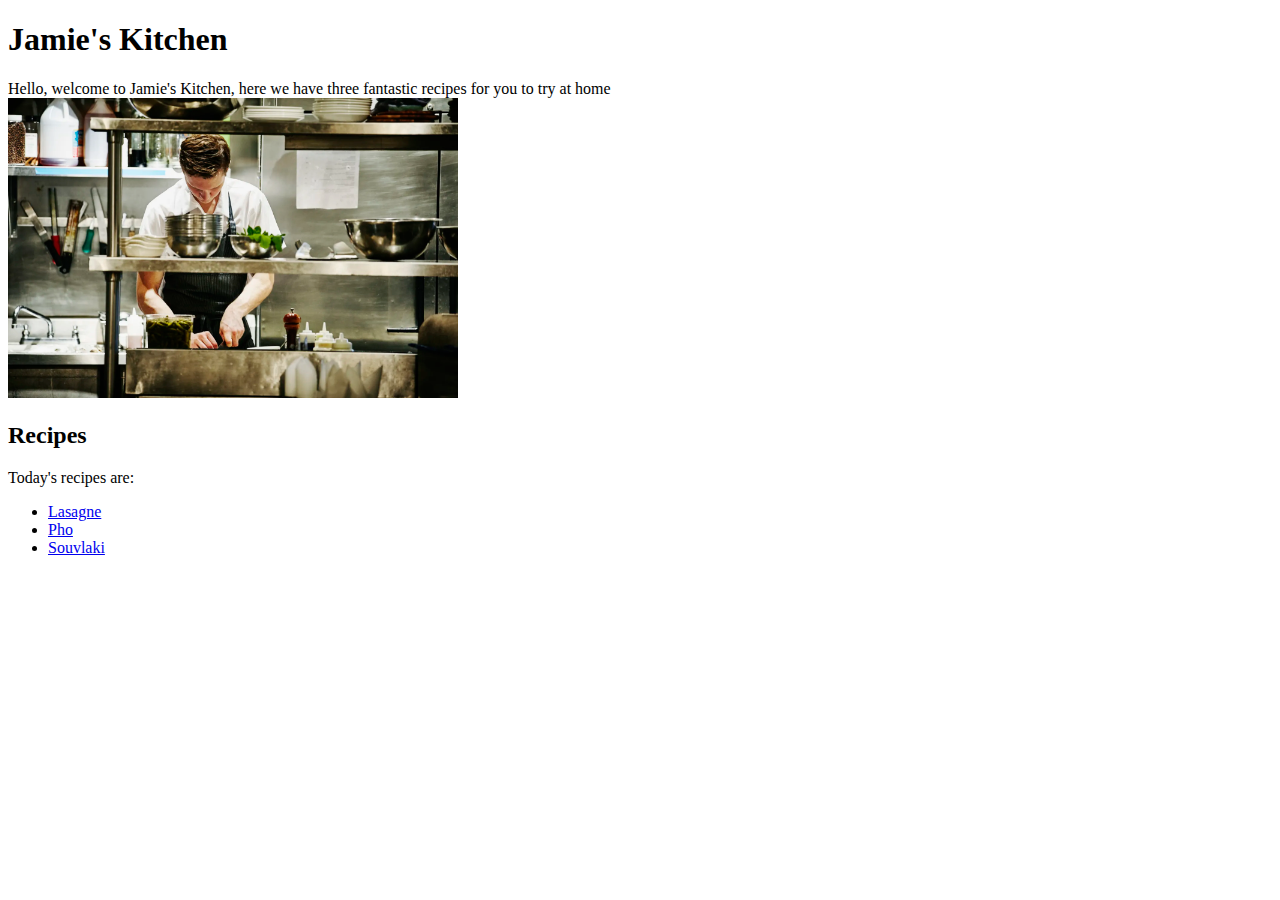
<file: index.html>
<!DOCTYPE html>
<html lang="EN">
    <head>
        <meta charset="UTF-8">
        <title>Jamie's Kitchen</title>
    </head>
        <body>
            <h1>Jamie's Kitchen</h1>
            <p1>Hello, welcome to Jamie's Kitchen, here we have three fantastic recipes for you to try at home<br></p1>
            <img src="/pictures/chef.jpg" height="300">

            <h2>Recipes</h2>
            <p2>Today's recipes are:</p2>
                    <ul>
                        <li><a href="/recipes/lasagne.html">Lasagne</a></li>
                        <li><a href="/recipes/pho-ga.html">Pho</a></li>
                        <li><a href="/recipes/souvlaki.html">Souvlaki</a></li>
                    </ul>
                

        </body>

    
</html>
</file>
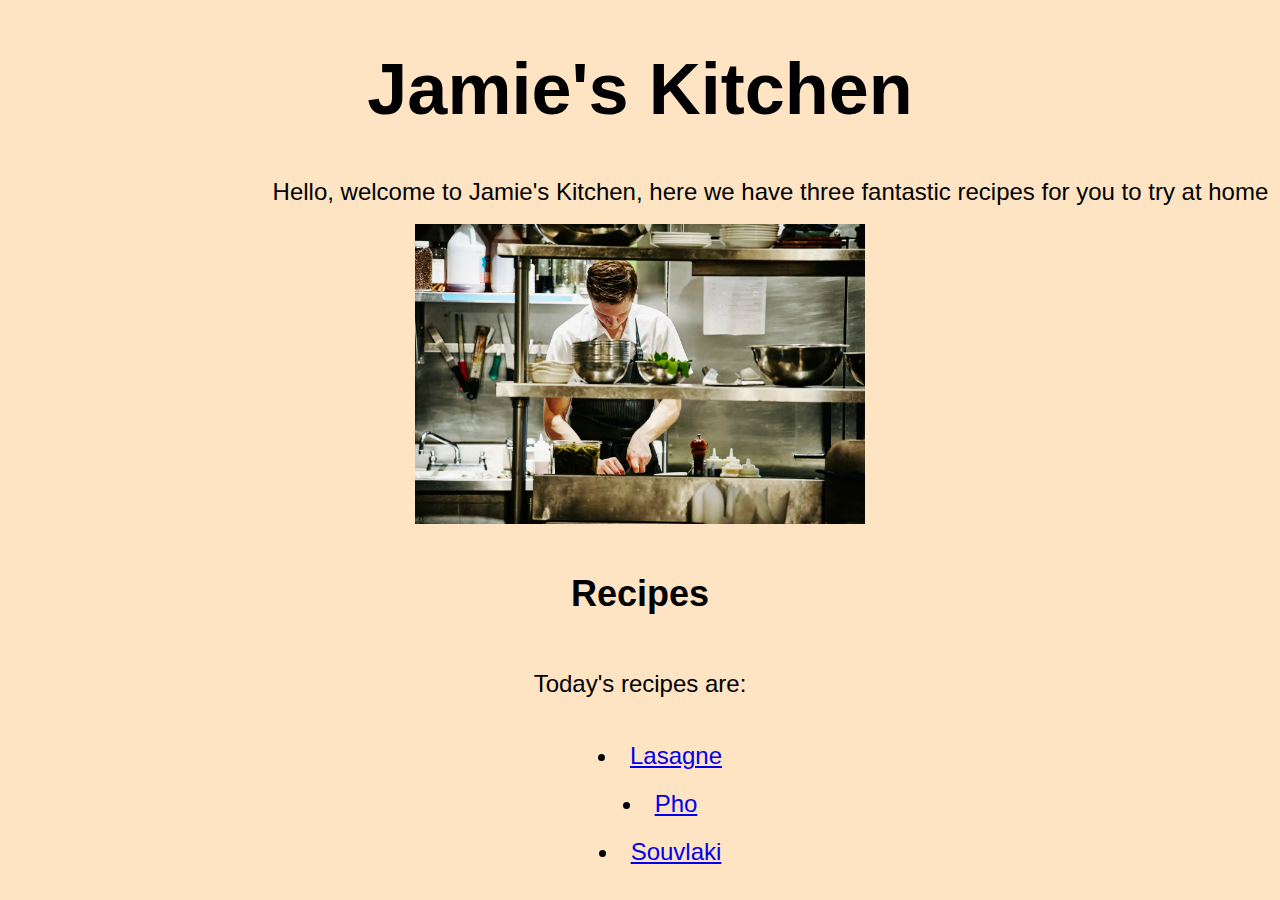
<file: odin-recipes/index.html>
<!DOCTYPE html>
<html lang="EN">
    <head>
        <meta charset="UTF-8">
        <title>Jamie's Kitchen</title>
    <link rel="stylesheet" href="style.css"
    </head>
        <body>
            <h1>Jamie's Kitchen</h1>
           
            <p1 class="bigger-text">Hello, welcome to Jamie's Kitchen, here we have three fantastic recipes for you to try at home<br></p1>
            <br>
            <img src="/pictures/chef.jpg" height="300">

        <div class="bigger-text list"><h2>Recipes </h2>
            <p2>Today's recipes are:</p2>
                    <ul>
                        <li><a href="/recipes/lasagne.html">Lasagne</a></li>
                        <li><a href="/recipes/pho-ga.html">Pho</a></li>
                        <li><a href="/recipes/souvlaki.html">Souvlaki</a></li>
                    </ul>
                </div>

        </body>

    
</html>
</file>
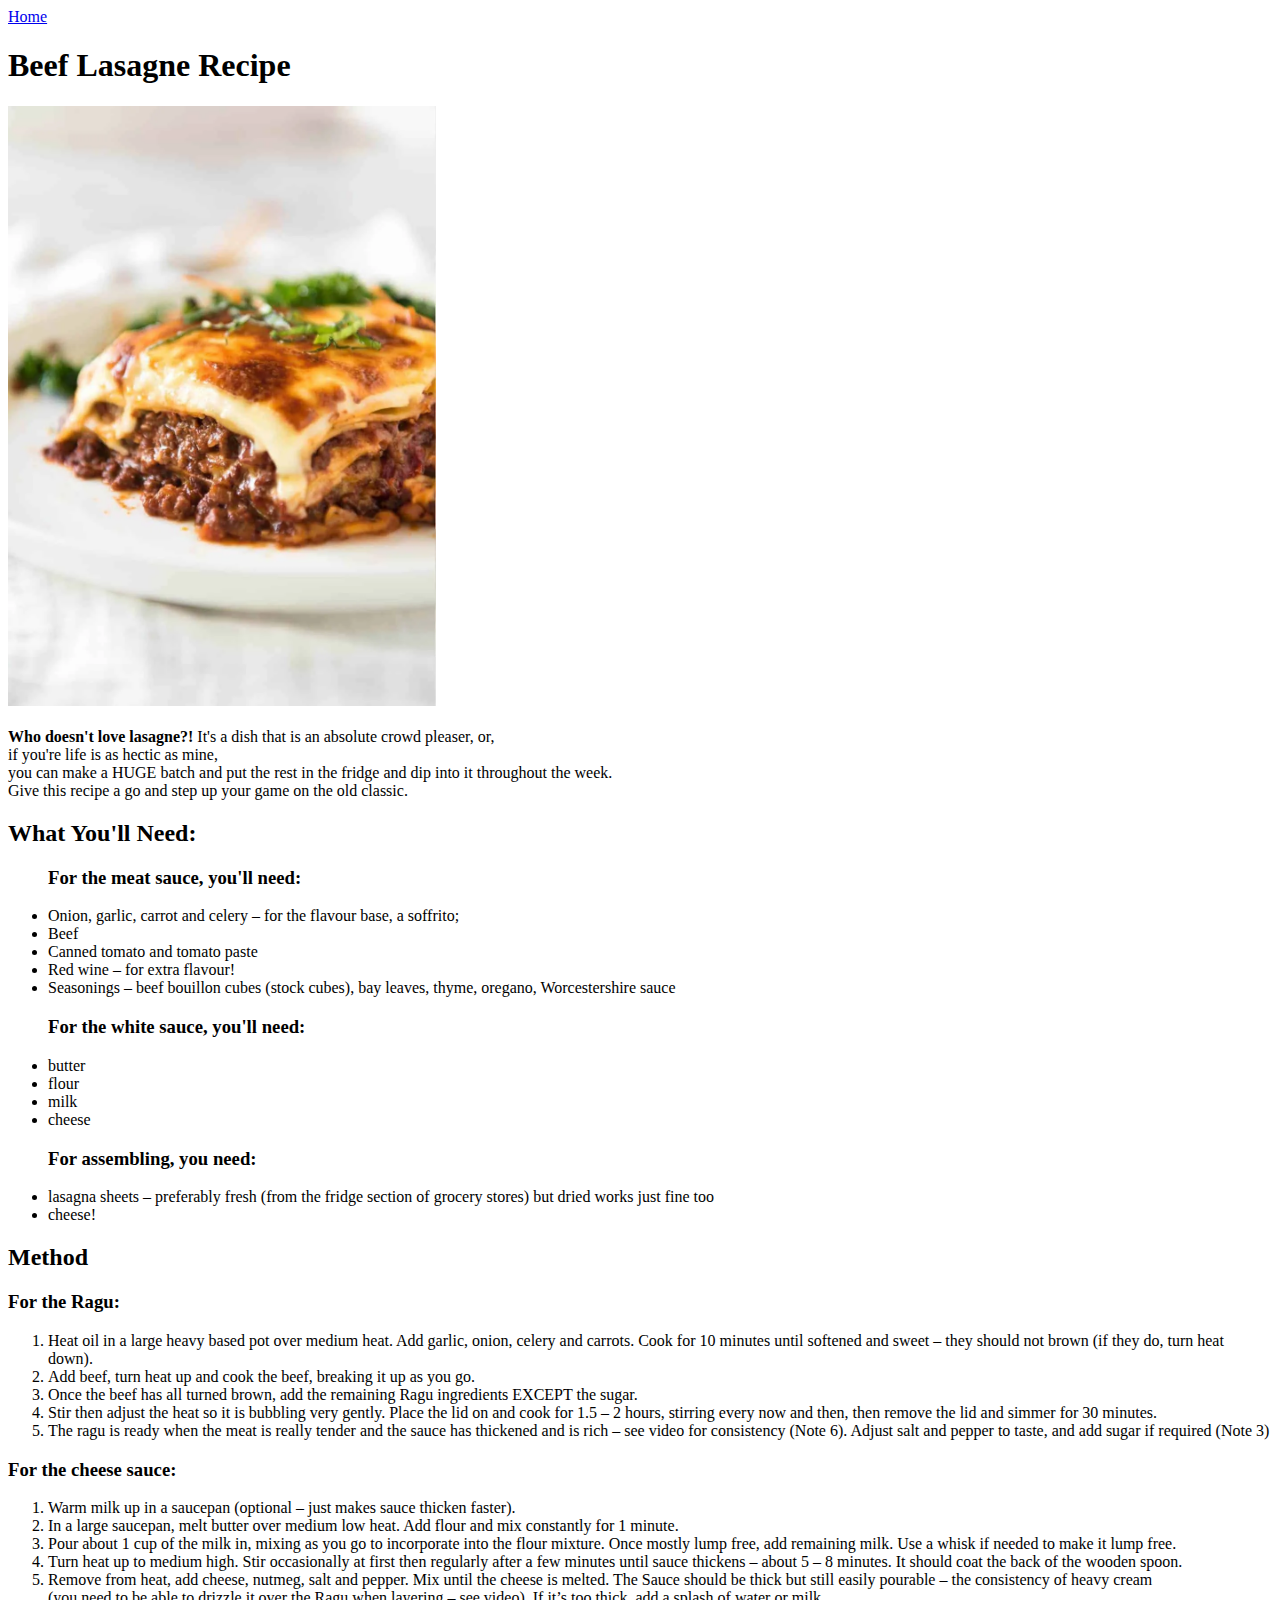
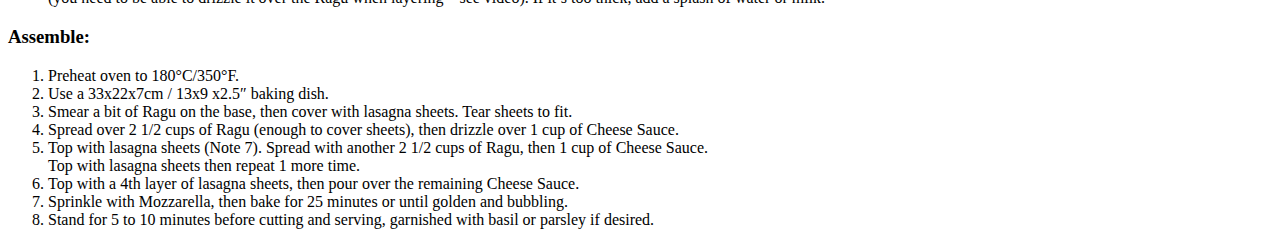
<file: recipes/lasagne.html>
<!DOCTYPE html>
<html lang="en">
<head>
    <meta charset="UTF-8">
    <meta name="viewport" content="width=device-width, initial-scale=1.0">
    <title>Beef Lasagne Recipe</title>
</head>

<body>
    <a href="../index.html">Home</a>
    <h1>Beef Lasagne Recipe</h1>

<img src="/pictures/Lasagne-recipe-3-main.jpg" height="600">
<br>
<br>
<p1><b>Who doesn't love lasagne?!</b>
It's a dish that is an absolute crowd pleaser, or, <br>
if you're life is as hectic as mine,<br>
you can make a HUGE batch and put the rest in the fridge and dip into it throughout the week.<br>
Give this recipe a go and step up your game on the old classic.</p1>

    <h2>What You'll Need:</h2>
<ul>
        <h3>For the meat sauce, you'll need:</h3>

            <li>Onion, garlic, carrot and celery – for the flavour base, a soffrito;</li>
            <li>Beef</li>
            <li>Canned tomato and tomato paste</li>
            <li>Red wine – for extra flavour!</li>
            <li>Seasonings – beef bouillon cubes (stock cubes), bay leaves, thyme, oregano, Worcestershire sauce</li>
        
            
    <h3>For the white sauce, you'll need:</h3>
    
            <li>butter</li>
            <li>flour</li>
            <li>milk</li>
            <li>cheese</li>

    <h3>For assembling, you need:</h3>
    
            <li>lasagna sheets – preferably fresh (from the fridge section of grocery stores) but dried works just fine too</li>
            <li>cheese!</li>
</ul>
    
    <h2>Method</h2>

        <h3>For the Ragu:</h3>
    <ol>
            <li>Heat oil in a large heavy based pot over medium heat. Add garlic, onion, celery and carrots. Cook for 10 minutes until softened and sweet – they should not brown (if they do, turn heat down).</li>
            <li>Add beef, turn heat up and cook the beef, breaking it up as you go.</li>
            <li>Once the beef has all turned brown, add the remaining Ragu ingredients EXCEPT the sugar.</li>
            <li>Stir then adjust the heat so it is bubbling very gently. Place the lid on and cook for 1.5 – 2 hours, stirring every now and then, then remove the lid and simmer for 30 minutes.</li>
            <li>The ragu is ready when the meat is really tender and the sauce has thickened and is rich – see video for consistency (Note 6). Adjust salt and pepper to taste, and add sugar if required (Note 3)</li>
    </ol>

    <h3>For the cheese sauce:</h3>
    <ol>
            <li>Warm milk up in a saucepan (optional – just makes sauce thicken faster).</li>
            <li>In a large saucepan, melt butter over medium low heat. Add flour and mix constantly for 1 minute.</li>
            <li>Pour about 1 cup of the milk in, mixing as you go to incorporate into the flour mixture. Once mostly lump free, add remaining milk. Use a whisk if needed to make it lump free.</li>
            <li>Turn heat up to medium high. Stir occasionally at first then regularly after a few minutes until sauce thickens – about 5 – 8 minutes. It should coat the back of the wooden spoon.</li>
            <li>Remove from heat, add cheese, nutmeg, salt and pepper. Mix until the cheese is melted. The Sauce should be thick but still easily pourable – the consistency of heavy cream<br>
                (you need to be able to drizzle it over the Ragu when layering – see video). If it’s too thick, add a splash of water or milk.</li>
    </ol>

    <h3>Assemble:</h3>
    
    <ol>
        <li>Preheat oven to 180°C/350°F.</li>
        <li>Use a 33x22x7cm / 13x9 x2.5″ baking dish.</li>
        <li>Smear a bit of Ragu on the base, then cover with lasagna sheets. Tear sheets to fit.</li>
        <li>Spread over 2 1/2 cups of Ragu (enough to cover sheets), then drizzle over 1 cup of Cheese Sauce.</li>
        <li>Top with lasagna sheets (Note 7). Spread with another 2 1/2 cups of Ragu, then 1 cup of Cheese Sauce. <br>
            Top with lasagna sheets then repeat 1 more time.</li>
        <li>Top with a 4th layer of lasagna sheets, then pour over the remaining Cheese Sauce.</li>
        <li>Sprinkle with Mozzarella, then bake for 25 minutes or until golden and bubbling.</li>
        <li>Stand for 5 to 10 minutes before cutting and serving, garnished with basil or parsley if desired.</li>
    </ol>
</body>
</html>
</file>
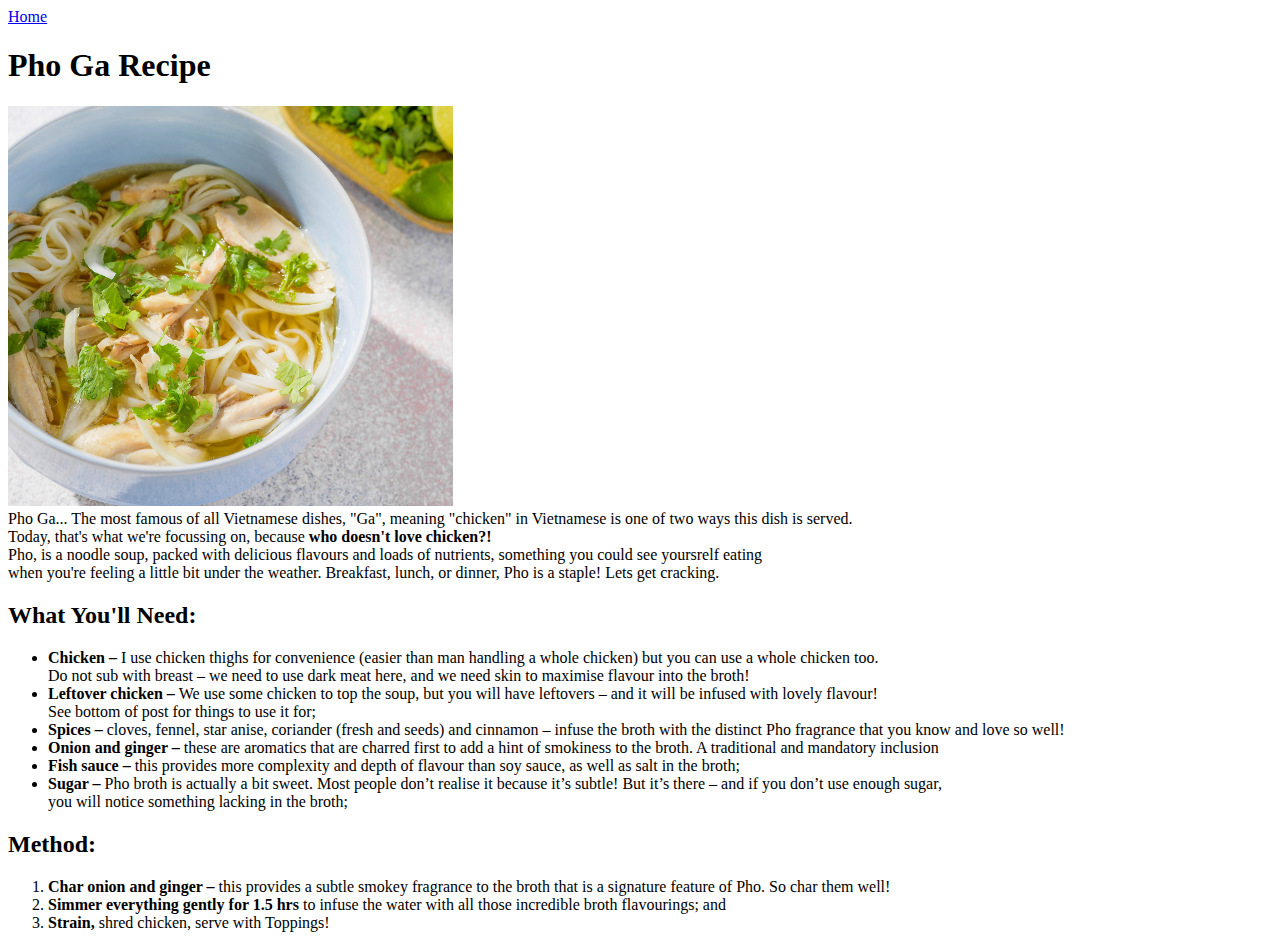
<file: recipes/pho-ga.html>
<!DOCTYPE html>
<html lang="en">
<head>
    <meta charset="UTF-8">
    <meta name="viewport" content="width=device-width, initial-scale=1.0">
    <title>Pho Ga Recipe</title>
</head>

<body>
    <a href="../index.html">Home</a>
    <h1>Pho Ga Recipe</h1>
    <img src="/pictures/Chicken-Pho.jpg" height="400">
    <br>
<p1>        Pho Ga... The most famous of all Vietnamese dishes, "Ga", meaning "chicken" in Vietnamese is one of two ways this dish is served. <br>
            Today, that's what we're focussing on, because <b>who doesn't love chicken?!</b><br>
            Pho, is a noodle soup, packed with delicious flavours and loads of nutrients, something you could see yoursrelf eating<br>
            when you're feeling a little bit under the weather. Breakfast, lunch, or dinner, Pho is a staple!
            Lets get cracking.
</p1>

    <h2>What You'll Need:</h2>
<ul>
            <li><b>Chicken – </b>I use chicken thighs for convenience (easier than man handling a whole chicken) but you can use a whole chicken too. <br>
                Do not sub with breast – we need to use dark meat here, and we need skin to maximise flavour into the broth!</li>

            <li><b>Leftover chicken – </b>We use some chicken to top the soup, but you will have leftovers – and it will be infused with lovely flavour! <br>
                See bottom of post for things to use it for;</li>

            <li><b>Spices – </b>cloves, fennel, star anise, coriander (fresh and seeds) and cinnamon – infuse the broth with the distinct Pho fragrance that you know and love so well!</li>

            <li><b>Onion and ginger – </b>these are aromatics that are charred first to add a hint of smokiness to the broth. A traditional and mandatory inclusion</li>

            <li><b>Fish sauce – </b>this provides more complexity and depth of flavour than soy sauce, as well as salt in the broth;</li>

            <li><b>Sugar – </b>Pho broth is actually a bit sweet. Most people don’t realise it because it’s subtle! But it’s there – and if you don’t use enough sugar, <br>
                you will notice something lacking in the broth;</li>

</ul>

    <h2>Method:</h2>    
<ol>
            <li><b>Char onion and ginger – </b>this provides a subtle smokey fragrance to the broth that is a signature feature of Pho. So char them well!</li>
            <li><b>Simmer everything gently for 1.5 hrs </b>to infuse the water with all those incredible broth flavourings; and</li>
            <li><b>Strain, </b>shred chicken, serve with Toppings!</li>
</ol>
    
</body>
</html>
</file>
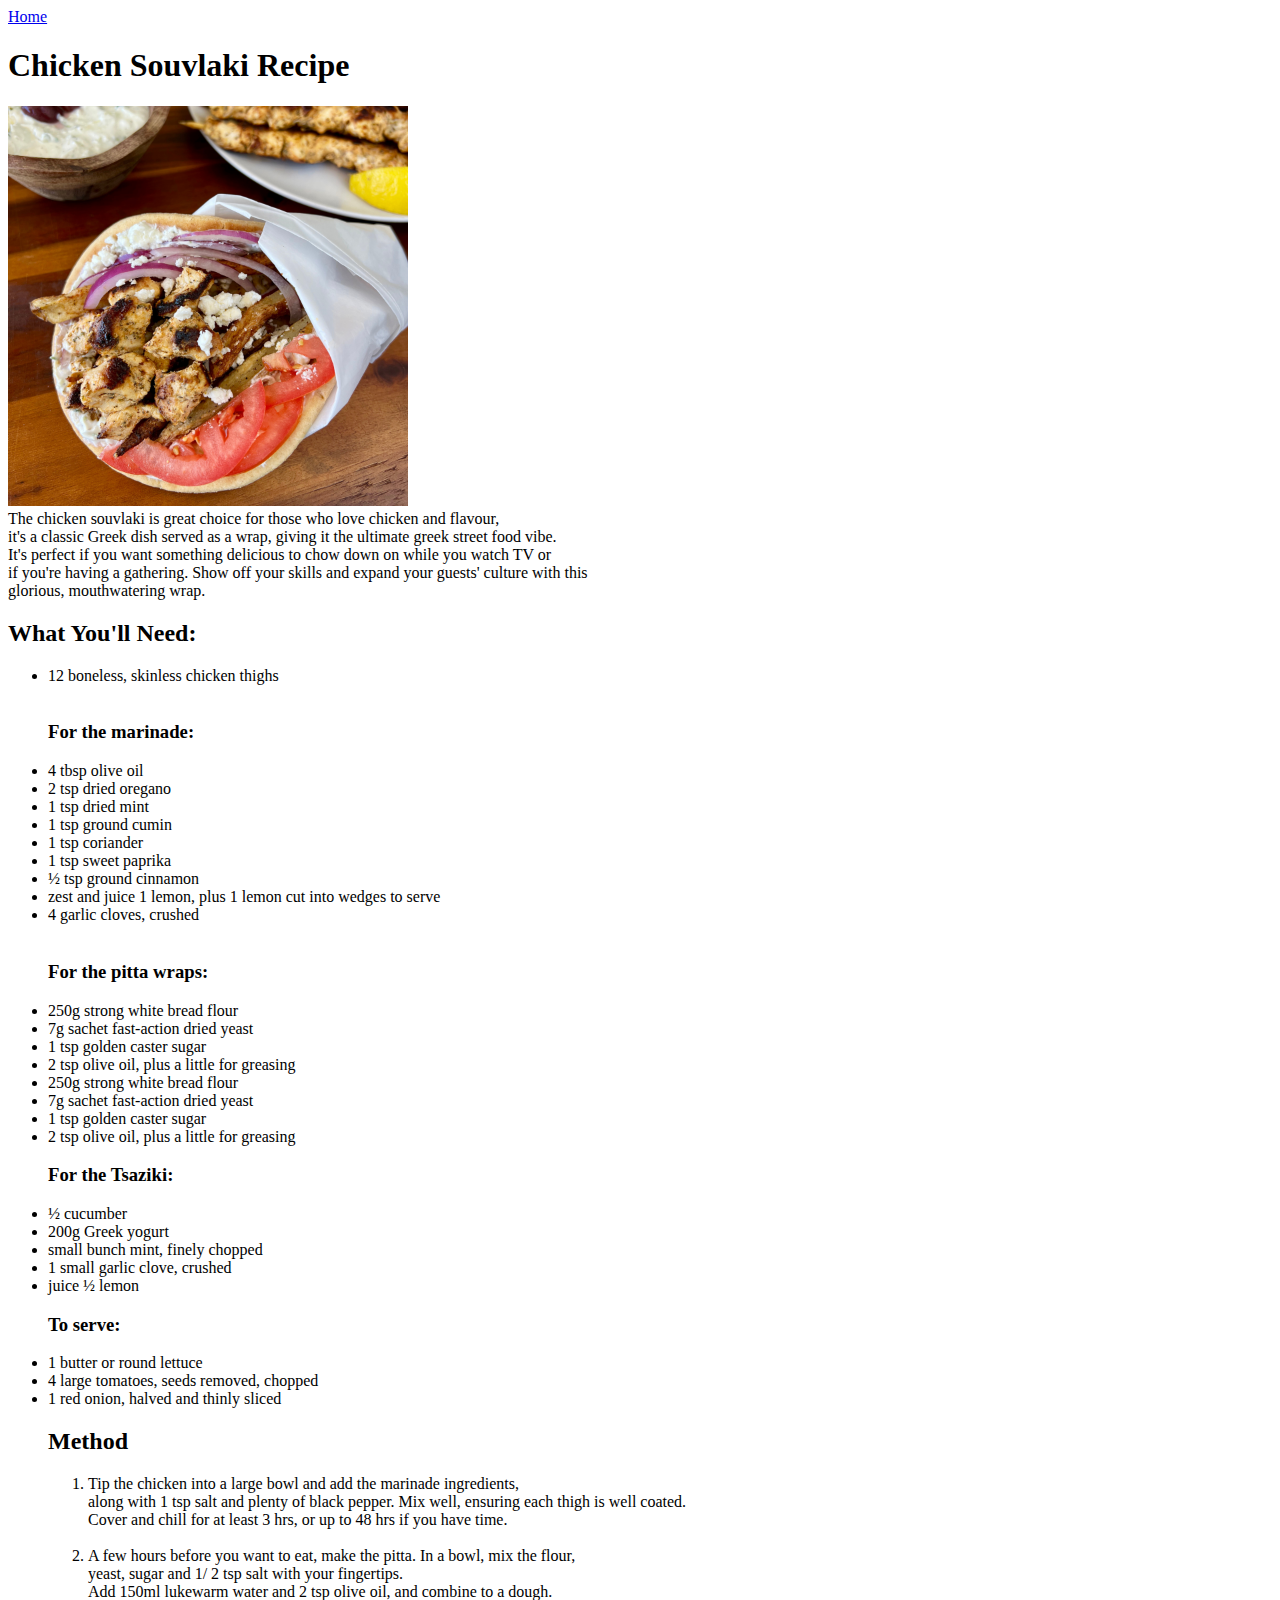
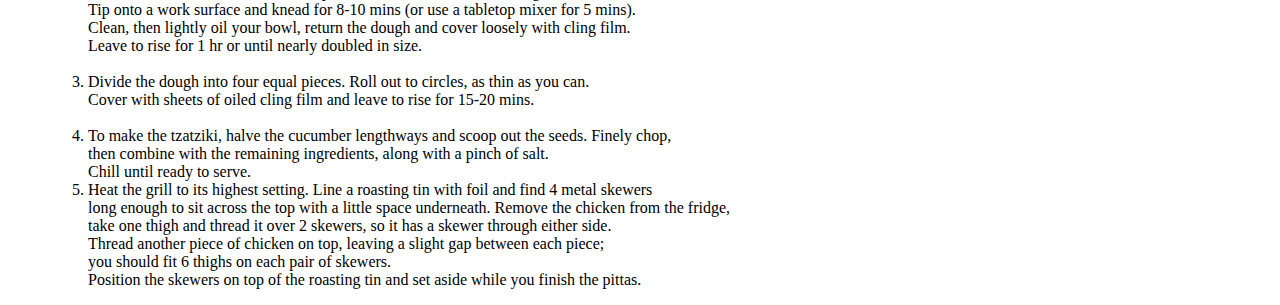
<file: recipes/souvlaki.html>
<!DOCTYPE html>
<html lang="en">
<head>
    <meta charset="UTF-8">
    <meta name="viewport" content="width=device-width, initial-scale=1.0">
    <title>Chicken Souvlaki Recipe</title>


</head>

<body>
    <a href="../index.html">Home</a>

<h1>Chicken Souvlaki Recipe</h1>
<img src="/pictures/chicken-souvlaki.jpg" height="400">
<br>
<p1>The chicken souvlaki is great choice for those who love chicken and flavour,<br>
it's a classic Greek dish served as a wrap, giving it the ultimate greek street food vibe.<br>
It's perfect if you want something delicious to chow down on while you watch TV or <br>
if you're having a gathering. Show off your skills and expand your guests' culture with this<br>
glorious, mouthwatering wrap. </p1>
    

<h2>What You'll Need:</h2>
<ul>
    <li>12 boneless, skinless chicken thighs</li>
    <br>
    <h3>For the marinade:</h3>

            <li>4 tbsp olive oil</li>
            <li>2 tsp dried oregano</li>
            <li>1 tsp dried mint</li>
            <li>1 tsp ground cumin</li>
            <li>1 tsp coriander</li>
            <li>1 tsp sweet paprika</li>
            <li>½ tsp ground cinnamon</li>
            <li>zest and juice 1 lemon, plus 1 lemon cut into wedges to serve</li>
            <li>4 garlic cloves, crushed</li>
    <br>
    <h3>For the pitta wraps:</h3>

            <li>250g strong white bread flour</li>
            <li>7g sachet fast-action dried yeast</li>
            <li>1 tsp golden caster sugar</li>
            <li>2 tsp olive oil, plus a little for greasing</li>
            <li>250g strong white bread flour</li>
            <li>7g sachet fast-action dried yeast</li>
            <li>1 tsp golden caster sugar</li>
            <li>2 tsp olive oil, plus a little for greasing</li>

    <h3>For the Tsaziki:</h3>

            <li>½ cucumber</li>
            <li>200g Greek yogurt</li>
            <li>small bunch mint, finely chopped</li>
            <li>1 small garlic clove, crushed</li>
            <li>juice ½ lemon</li>

    <h3>To serve:</h3>

            <li>1 butter or round lettuce</li>
            <li>4 large tomatoes, seeds removed, chopped</li>
            <li>1 red onion, halved and thinly sliced</li>


    <h2>Method</h2>
    <ol>
    <li>Tip the chicken into a large bowl and add the marinade ingredients, <br>
            along with 1 tsp salt and plenty of black pepper. Mix well, ensuring each thigh is well coated. <br>
            Cover and chill for at least 3 hrs, or up to 48 hrs if you have time.</li>
            <br>

    <li>A few hours before you want to eat, make the pitta. In a bowl, mix the flour, <br>
        yeast, sugar and 1/ 2 tsp salt with your fingertips. <br>
        Add 150ml lukewarm water and 2 tsp olive oil, and combine to a dough. <br>
        Tip onto a work surface and knead for 8-10 mins (or use a tabletop mixer for 5 mins). <br>
        Clean, then lightly oil your bowl, return the dough and cover loosely with cling film. <br>
        Leave to rise for 1 hr or until nearly doubled in size.</li>
        <br>

    <li>Divide the dough into four equal pieces. Roll out to circles, as thin as you can. <br>
        Cover with sheets of oiled cling film and leave to rise for 15-20 mins.</li>
        <br>

    <li>To make the tzatziki, halve the cucumber lengthways and scoop out the seeds. Finely chop,<br>
        then combine with the remaining ingredients, along with a pinch of salt.<br>
        Chill until ready to serve.</l4>
        <br>

    <li>Heat the grill to its highest setting. Line a roasting tin with foil and find 4 metal skewers <br>
        long enough to sit across the top with a little space underneath. Remove the chicken from the fridge, <br>
        take one thigh and thread it over 2 skewers, so it has a skewer through either side. <br>
        Thread another piece of chicken on top, leaving a slight gap between each piece; <br>
        you should fit 6 thighs on each pair of skewers. <br>
        Position the skewers on top of the roasting tin and set aside while you finish the pittas.</li>
        </ol>
                    
</ul>
    
</body>
</html>
</file>
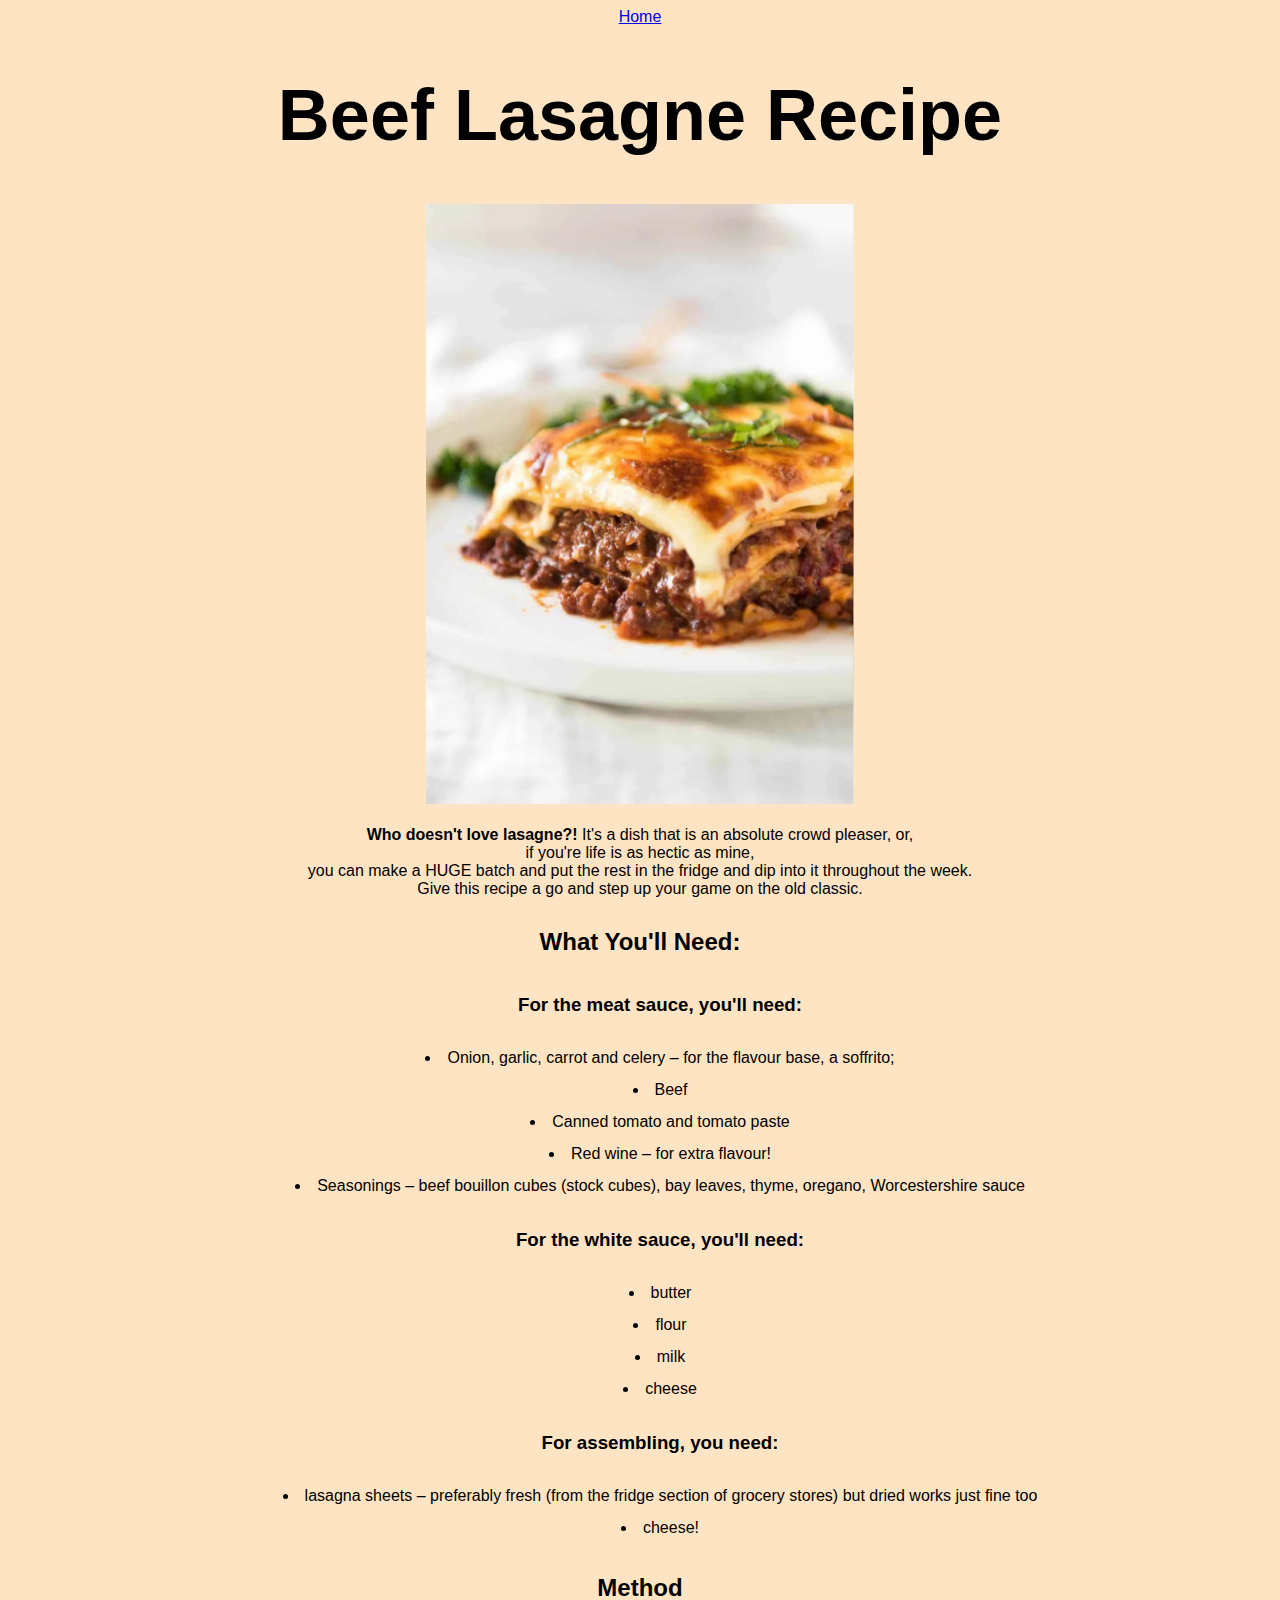
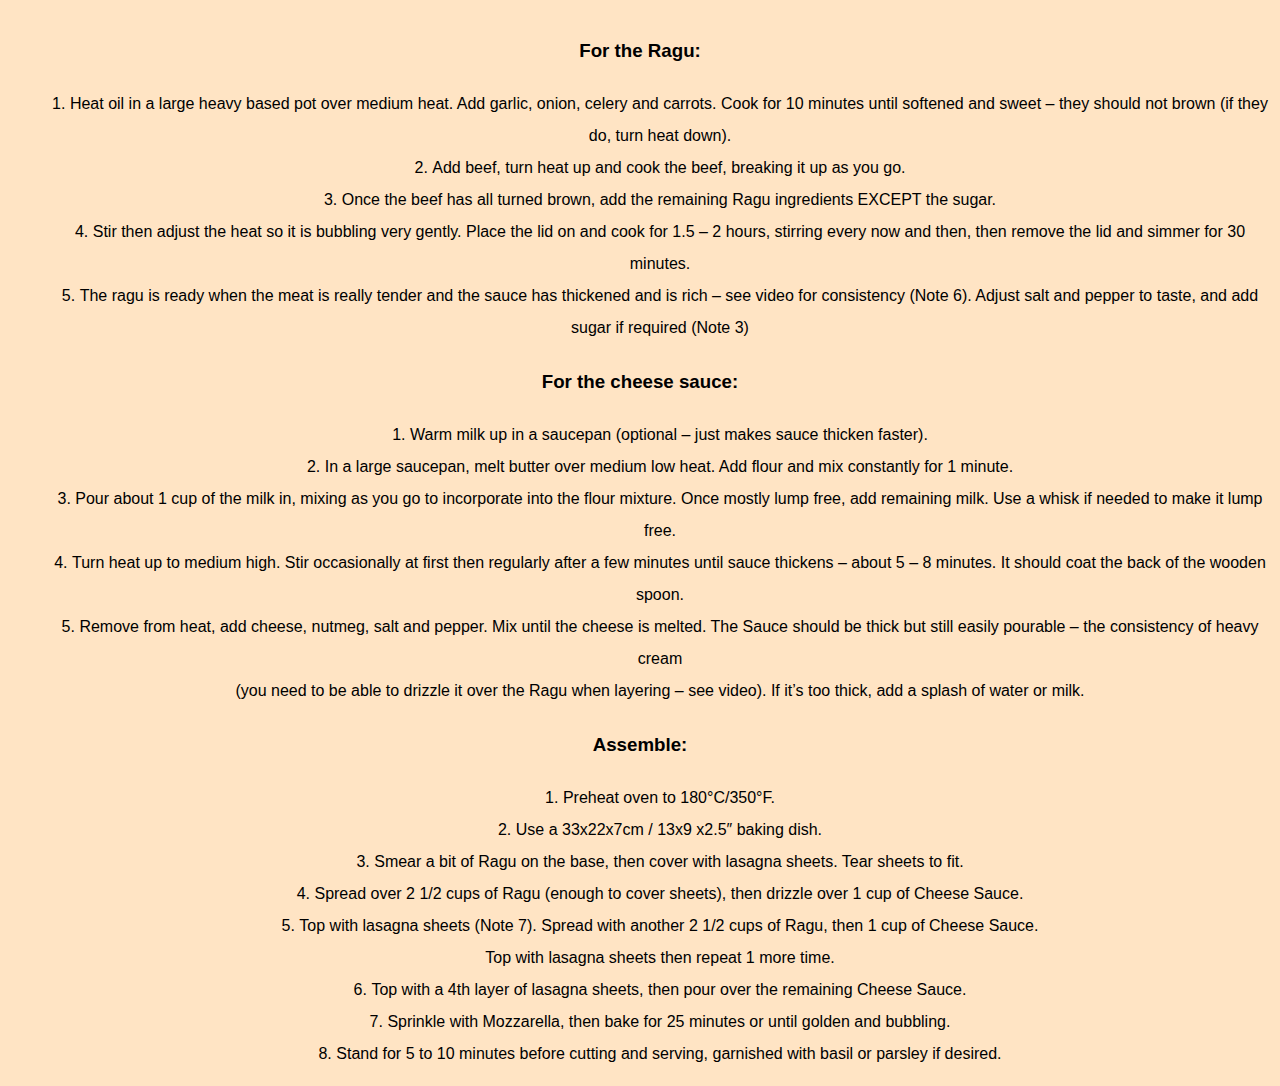
<file: odin-recipes/recipes/lasagne.html>
<!DOCTYPE html>
<html lang="en">
<head>
    <meta charset="UTF-8">
    <meta name="viewport" content="width=device-width, initial-scale=1.0">
    <title>Beef Lasagne Recipe</title>
    <link rel="stylesheet" href="../style.css">
</head>

<body>
    <a href="../index.html">Home</a>
    <h1>Beef Lasagne Recipe</h1>

<img src="/pictures/Lasagne-recipe-3-main.jpg" height="600">
<br>
<br>
<p1><b>Who doesn't love lasagne?!</b>
It's a dish that is an absolute crowd pleaser, or, <br>
if you're life is as hectic as mine,<br>
you can make a HUGE batch and put the rest in the fridge and dip into it throughout the week.<br>
Give this recipe a go and step up your game on the old classic.</p1>

    <div class="list">
        <h2>What You'll Need:</h2>
<ul>
        <h3>For the meat sauce, you'll need:</h3>

            <li>Onion, garlic, carrot and celery – for the flavour base, a soffrito;</li>
            <li>Beef</li>
            <li>Canned tomato and tomato paste</li>
            <li>Red wine – for extra flavour!</li>
            <li>Seasonings – beef bouillon cubes (stock cubes), bay leaves, thyme, oregano, Worcestershire sauce</li>
        
            
    <h3>For the white sauce, you'll need:</h3>
    
            <li>butter</li>
            <li>flour</li>
            <li>milk</li>
            <li>cheese</li>

    <h3>For assembling, you need:</h3>
    
            <li>lasagna sheets – preferably fresh (from the fridge section of grocery stores) but dried works just fine too</li>
            <li>cheese!</li>
</ul>
    
    <h2>Method</h2>

        <h3>For the Ragu:</h3>
    <ol>
            <li>Heat oil in a large heavy based pot over medium heat. Add garlic, onion, celery and carrots. Cook for 10 minutes until softened and sweet – they should not brown (if they do, turn heat down).</li>
            <li>Add beef, turn heat up and cook the beef, breaking it up as you go.</li>
            <li>Once the beef has all turned brown, add the remaining Ragu ingredients EXCEPT the sugar.</li>
            <li>Stir then adjust the heat so it is bubbling very gently. Place the lid on and cook for 1.5 – 2 hours, stirring every now and then, then remove the lid and simmer for 30 minutes.</li>
            <li>The ragu is ready when the meat is really tender and the sauce has thickened and is rich – see video for consistency (Note 6). Adjust salt and pepper to taste, and add sugar if required (Note 3)</li>
    </ol>

    <h3>For the cheese sauce:</h3>
    <ol>
            <li>Warm milk up in a saucepan (optional – just makes sauce thicken faster).</li>
            <li>In a large saucepan, melt butter over medium low heat. Add flour and mix constantly for 1 minute.</li>
            <li>Pour about 1 cup of the milk in, mixing as you go to incorporate into the flour mixture. Once mostly lump free, add remaining milk. Use a whisk if needed to make it lump free.</li>
            <li>Turn heat up to medium high. Stir occasionally at first then regularly after a few minutes until sauce thickens – about 5 – 8 minutes. It should coat the back of the wooden spoon.</li>
            <li>Remove from heat, add cheese, nutmeg, salt and pepper. Mix until the cheese is melted. The Sauce should be thick but still easily pourable – the consistency of heavy cream<br>
                (you need to be able to drizzle it over the Ragu when layering – see video). If it’s too thick, add a splash of water or milk.</li>
    </ol>

    <h3>Assemble:</h3>
    
    <ol>
        <li>Preheat oven to 180°C/350°F.</li>
        <li>Use a 33x22x7cm / 13x9 x2.5″ baking dish.</li>
        <li>Smear a bit of Ragu on the base, then cover with lasagna sheets. Tear sheets to fit.</li>
        <li>Spread over 2 1/2 cups of Ragu (enough to cover sheets), then drizzle over 1 cup of Cheese Sauce.</li>
        <li>Top with lasagna sheets (Note 7). Spread with another 2 1/2 cups of Ragu, then 1 cup of Cheese Sauce. <br>
            Top with lasagna sheets then repeat 1 more time.</li>
        <li>Top with a 4th layer of lasagna sheets, then pour over the remaining Cheese Sauce.</li>
        <li>Sprinkle with Mozzarella, then bake for 25 minutes or until golden and bubbling.</li>
        <li>Stand for 5 to 10 minutes before cutting and serving, garnished with basil or parsley if desired.</li>
    </ol>
</div>
</body>
</html>
</file>
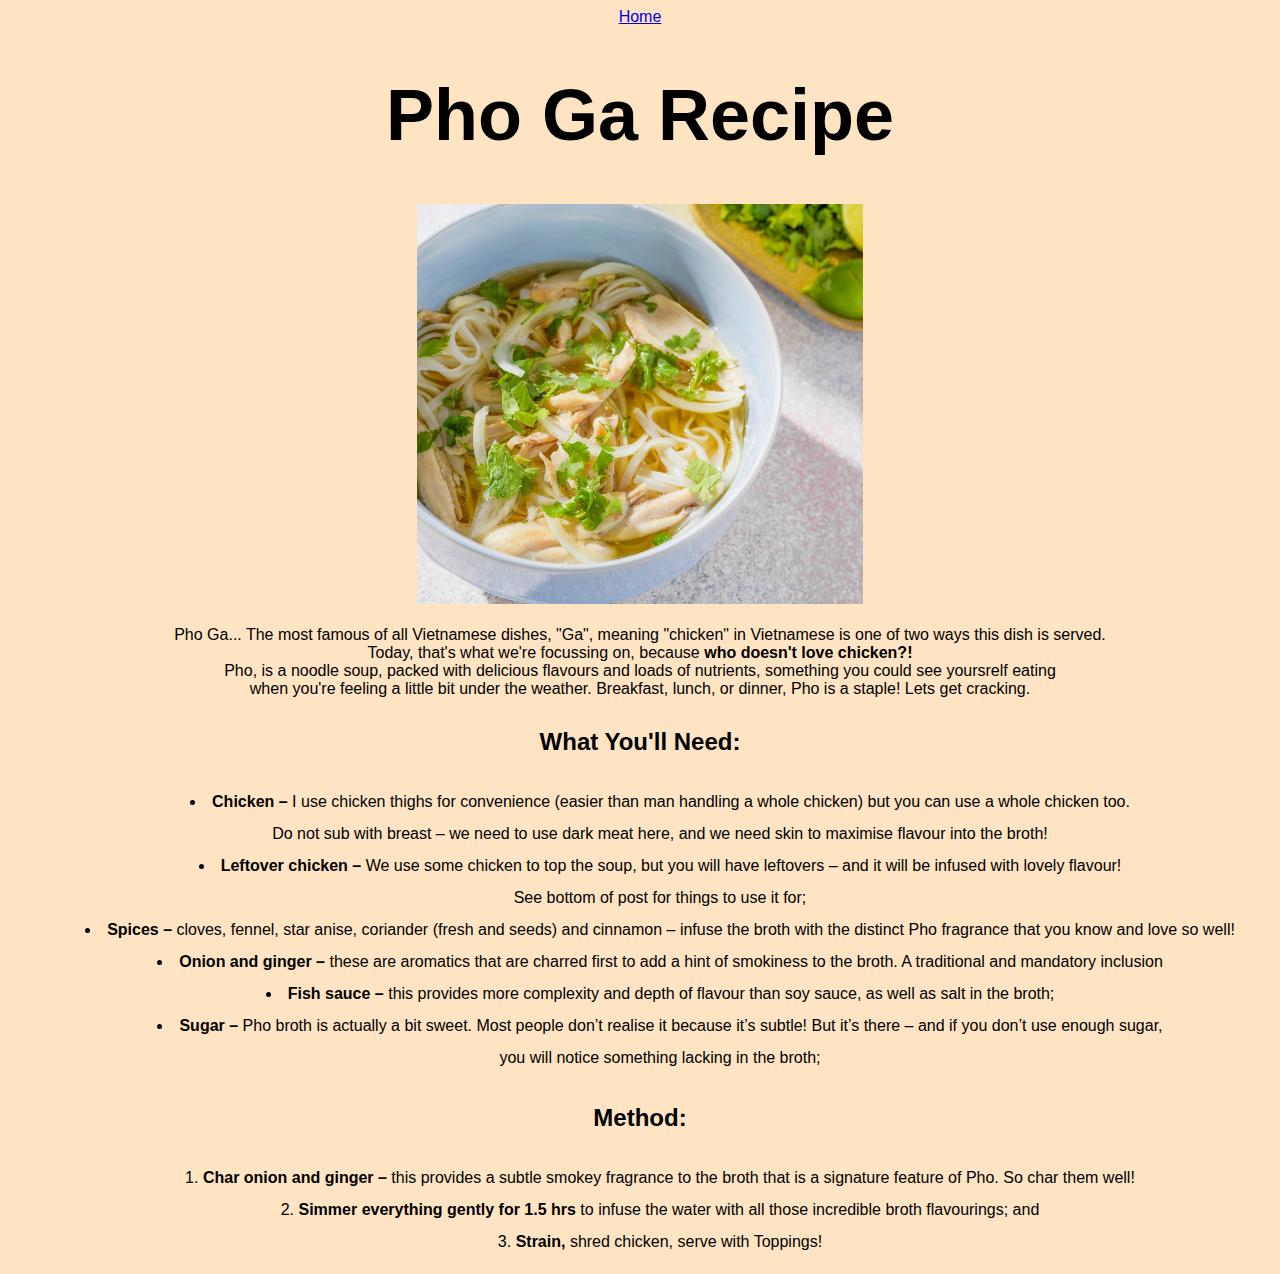
<file: odin-recipes/recipes/pho-ga.html>
<!DOCTYPE html>
<html lang="en">
<head>
    <meta charset="UTF-8">
    <meta name="viewport" content="width=device-width, initial-scale=1.0">
    <title>Pho Ga Recipe</title>
    <link rel="stylesheet" href="../style.css">
</head>

<body>
    <a href="../index.html">Home</a>
    <h1>Pho Ga Recipe</h1>
    <img src="/pictures/Chicken-Pho.jpg" height="400">
    <br>
    <br>
<p1>        Pho Ga... The most famous of all Vietnamese dishes, "Ga", meaning "chicken" in Vietnamese is one of two ways this dish is served. <br>
            Today, that's what we're focussing on, because <b>who doesn't love chicken?!</b><br>
            Pho, is a noodle soup, packed with delicious flavours and loads of nutrients, something you could see yoursrelf eating<br>
            when you're feeling a little bit under the weather. Breakfast, lunch, or dinner, Pho is a staple!
            Lets get cracking.
</p1>

    <div class="list"><h2>What You'll Need:</h2>
<ul>
            <li><b>Chicken – </b>I use chicken thighs for convenience (easier than man handling a whole chicken) but you can use a whole chicken too. <br>
                Do not sub with breast – we need to use dark meat here, and we need skin to maximise flavour into the broth!</li>

            <li><b>Leftover chicken – </b>We use some chicken to top the soup, but you will have leftovers – and it will be infused with lovely flavour! <br>
                See bottom of post for things to use it for;</li>

            <li><b>Spices – </b>cloves, fennel, star anise, coriander (fresh and seeds) and cinnamon – infuse the broth with the distinct Pho fragrance that you know and love so well!</li>

            <li><b>Onion and ginger – </b>these are aromatics that are charred first to add a hint of smokiness to the broth. A traditional and mandatory inclusion</li>

            <li><b>Fish sauce – </b>this provides more complexity and depth of flavour than soy sauce, as well as salt in the broth;</li>

            <li><b>Sugar – </b>Pho broth is actually a bit sweet. Most people don’t realise it because it’s subtle! But it’s there – and if you don’t use enough sugar, <br>
                you will notice something lacking in the broth;</li>

</ul>

    <h2>Method:</h2>    
<ol>
            <li><b>Char onion and ginger – </b>this provides a subtle smokey fragrance to the broth that is a signature feature of Pho. So char them well!</li>
            <li><b>Simmer everything gently for 1.5 hrs </b>to infuse the water with all those incredible broth flavourings; and</li>
            <li><b>Strain, </b>shred chicken, serve with Toppings!</li>
</ol>
</div>
</body>
</html>
</file>
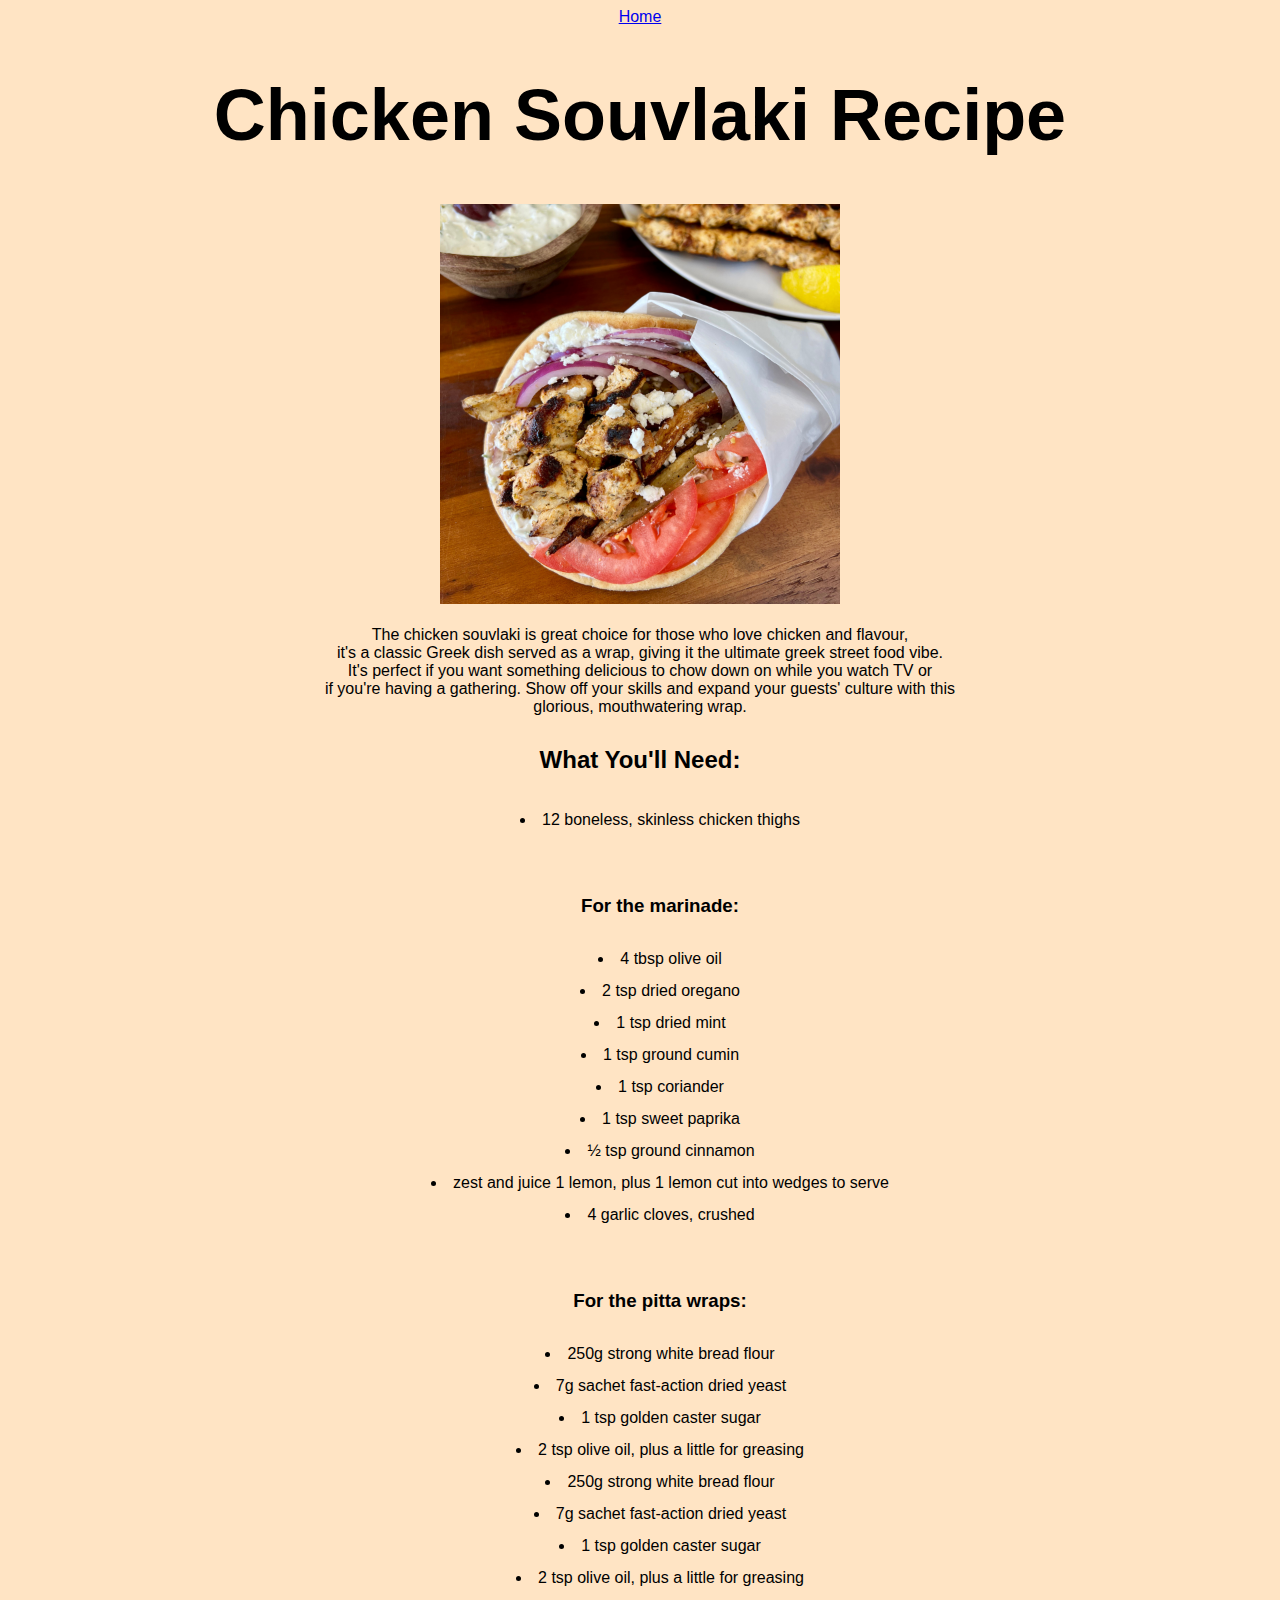
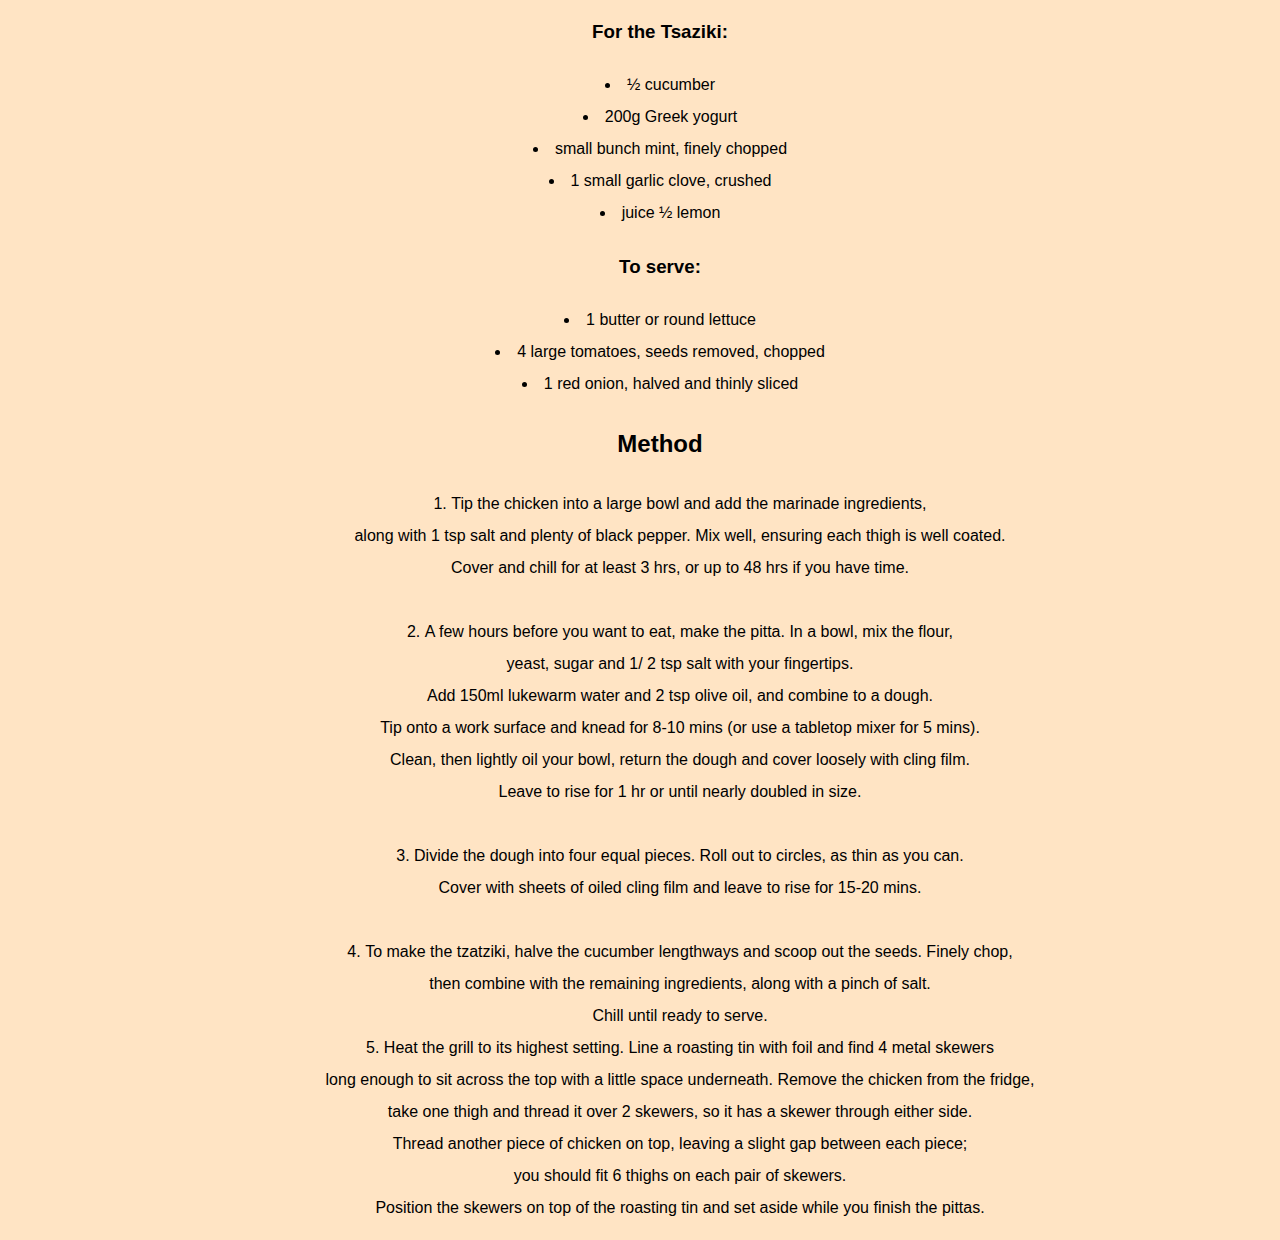
<file: odin-recipes/recipes/souvlaki.html>
<!DOCTYPE html>
<html lang="en">
<head>
    <meta charset="UTF-8">
    <meta name="viewport" content="width=device-width, initial-scale=1.0">
    <title>Chicken Souvlaki Recipe</title>
    <link rel="stylesheet" href="../style.css">

</head>

<body>
    <a href="../index.html">Home</a>

<h1>Chicken Souvlaki Recipe</h1>
<img src="/pictures/chicken-souvlaki.jpg" height="400">
<br>
<br>
<p1>The chicken souvlaki is great choice for those who love chicken and flavour,<br>
it's a classic Greek dish served as a wrap, giving it the ultimate greek street food vibe.<br>
It's perfect if you want something delicious to chow down on while you watch TV or <br>
if you're having a gathering. Show off your skills and expand your guests' culture with this<br>
glorious, mouthwatering wrap. </p1>
    

<div class="list"><h2>What You'll Need:</h2>
<ul>
    <li>12 boneless, skinless chicken thighs</li>
    <br>
    <h3>For the marinade:</h3>

            <li>4 tbsp olive oil</li>
            <li>2 tsp dried oregano</li>
            <li>1 tsp dried mint</li>
            <li>1 tsp ground cumin</li>
            <li>1 tsp coriander</li>
            <li>1 tsp sweet paprika</li>
            <li>½ tsp ground cinnamon</li>
            <li>zest and juice 1 lemon, plus 1 lemon cut into wedges to serve</li>
            <li>4 garlic cloves, crushed</li>
    <br>
    <h3>For the pitta wraps:</h3>

            <li>250g strong white bread flour</li>
            <li>7g sachet fast-action dried yeast</li>
            <li>1 tsp golden caster sugar</li>
            <li>2 tsp olive oil, plus a little for greasing</li>
            <li>250g strong white bread flour</li>
            <li>7g sachet fast-action dried yeast</li>
            <li>1 tsp golden caster sugar</li>
            <li>2 tsp olive oil, plus a little for greasing</li>

    <h3>For the Tsaziki:</h3>

            <li>½ cucumber</li>
            <li>200g Greek yogurt</li>
            <li>small bunch mint, finely chopped</li>
            <li>1 small garlic clove, crushed</li>
            <li>juice ½ lemon</li>

    <h3>To serve:</h3>

            <li>1 butter or round lettuce</li>
            <li>4 large tomatoes, seeds removed, chopped</li>
            <li>1 red onion, halved and thinly sliced</li>


    <h2>Method</h2>
    <ol>
    <li>Tip the chicken into a large bowl and add the marinade ingredients, <br>
            along with 1 tsp salt and plenty of black pepper. Mix well, ensuring each thigh is well coated. <br>
            Cover and chill for at least 3 hrs, or up to 48 hrs if you have time.</li>
            <br>

    <li>A few hours before you want to eat, make the pitta. In a bowl, mix the flour, <br>
        yeast, sugar and 1/ 2 tsp salt with your fingertips. <br>
        Add 150ml lukewarm water and 2 tsp olive oil, and combine to a dough. <br>
        Tip onto a work surface and knead for 8-10 mins (or use a tabletop mixer for 5 mins). <br>
        Clean, then lightly oil your bowl, return the dough and cover loosely with cling film. <br>
        Leave to rise for 1 hr or until nearly doubled in size.</li>
        <br>

    <li>Divide the dough into four equal pieces. Roll out to circles, as thin as you can. <br>
        Cover with sheets of oiled cling film and leave to rise for 15-20 mins.</li>
        <br>

    <li>To make the tzatziki, halve the cucumber lengthways and scoop out the seeds. Finely chop,<br>
        then combine with the remaining ingredients, along with a pinch of salt.<br>
        Chill until ready to serve.</l4>
        <br>

    <li>Heat the grill to its highest setting. Line a roasting tin with foil and find 4 metal skewers <br>
        long enough to sit across the top with a little space underneath. Remove the chicken from the fridge, <br>
        take one thigh and thread it over 2 skewers, so it has a skewer through either side. <br>
        Thread another piece of chicken on top, leaving a slight gap between each piece; <br>
        you should fit 6 thighs on each pair of skewers. <br>
        Position the skewers on top of the roasting tin and set aside while you finish the pittas.</li>
        </ol>
                    
</ul>
</div>
    
</body>
</html>
</file>
<file: odin-recipes/style.css>
* {
    background-color: bisque;
    font-family: Verdana, Geneva, Tahoma, sans-serif;
    text-align: center;
    list-style-position: inside;
}

h1 {
    text-align: center;
    font-size: 72px;
}



.bigger-text { 
    font-size: 24px;
    
    margin-left: 7cm;
    margin-right: 7cm;
}

.list {
line-height: 2;
}
</file>
